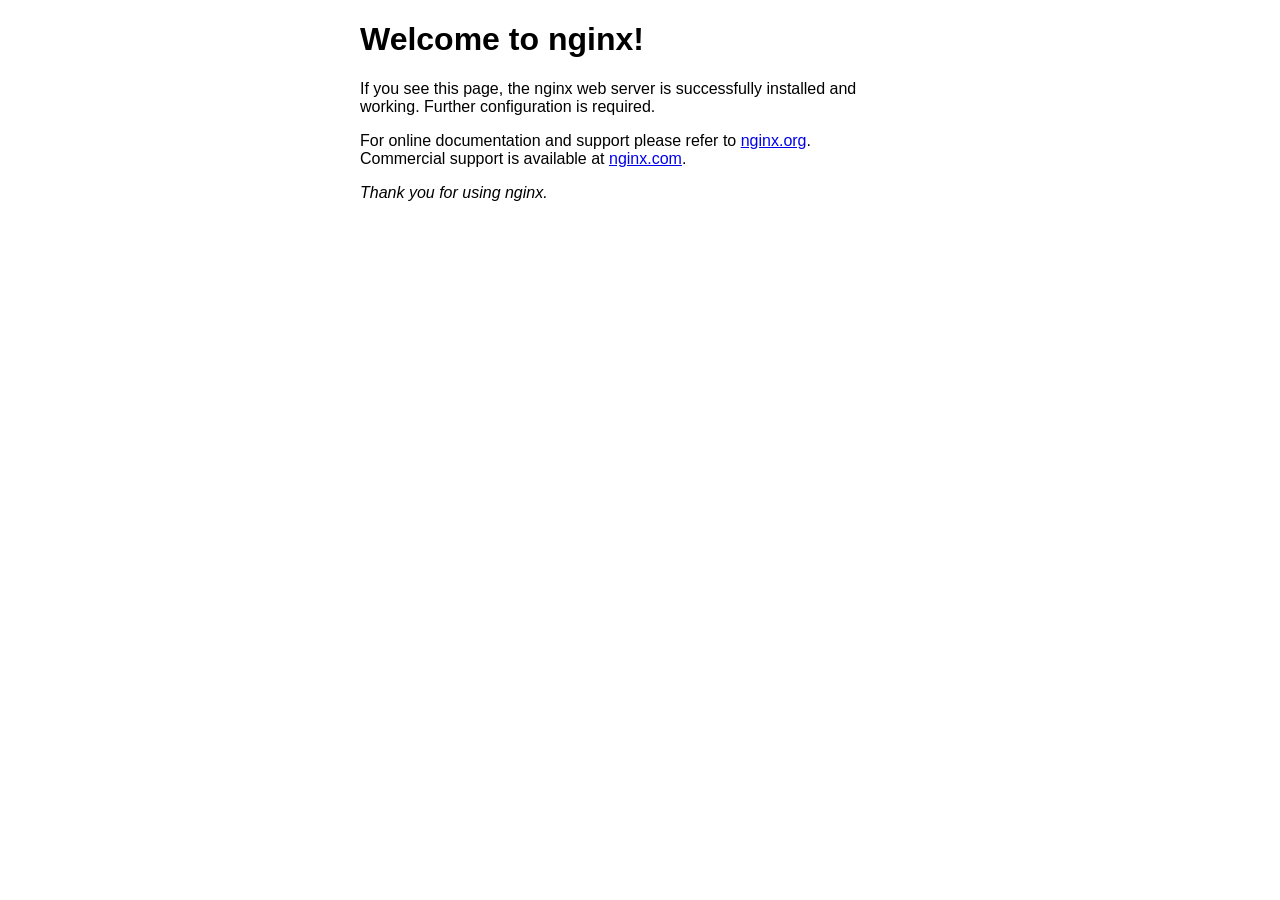
<file: nginx-1.18.0/html/index.html>
<!DOCTYPE html>
<html>
<head>
<title>Welcome to nginx!</title>
<style>
    body {
        width: 35em;
        margin: 0 auto;
        font-family: Tahoma, Verdana, Arial, sans-serif;
    }
</style>
</head>
<body>
<h1>Welcome to nginx!</h1>
<p>If you see this page, the nginx web server is successfully installed and
working. Further configuration is required.</p>

<p>For online documentation and support please refer to
<a href="http://nginx.org/">nginx.org</a>.<br/>
Commercial support is available at
<a href="http://nginx.com/">nginx.com</a>.</p>

<p><em>Thank you for using nginx.</em></p>
</body>
</html>
</file>
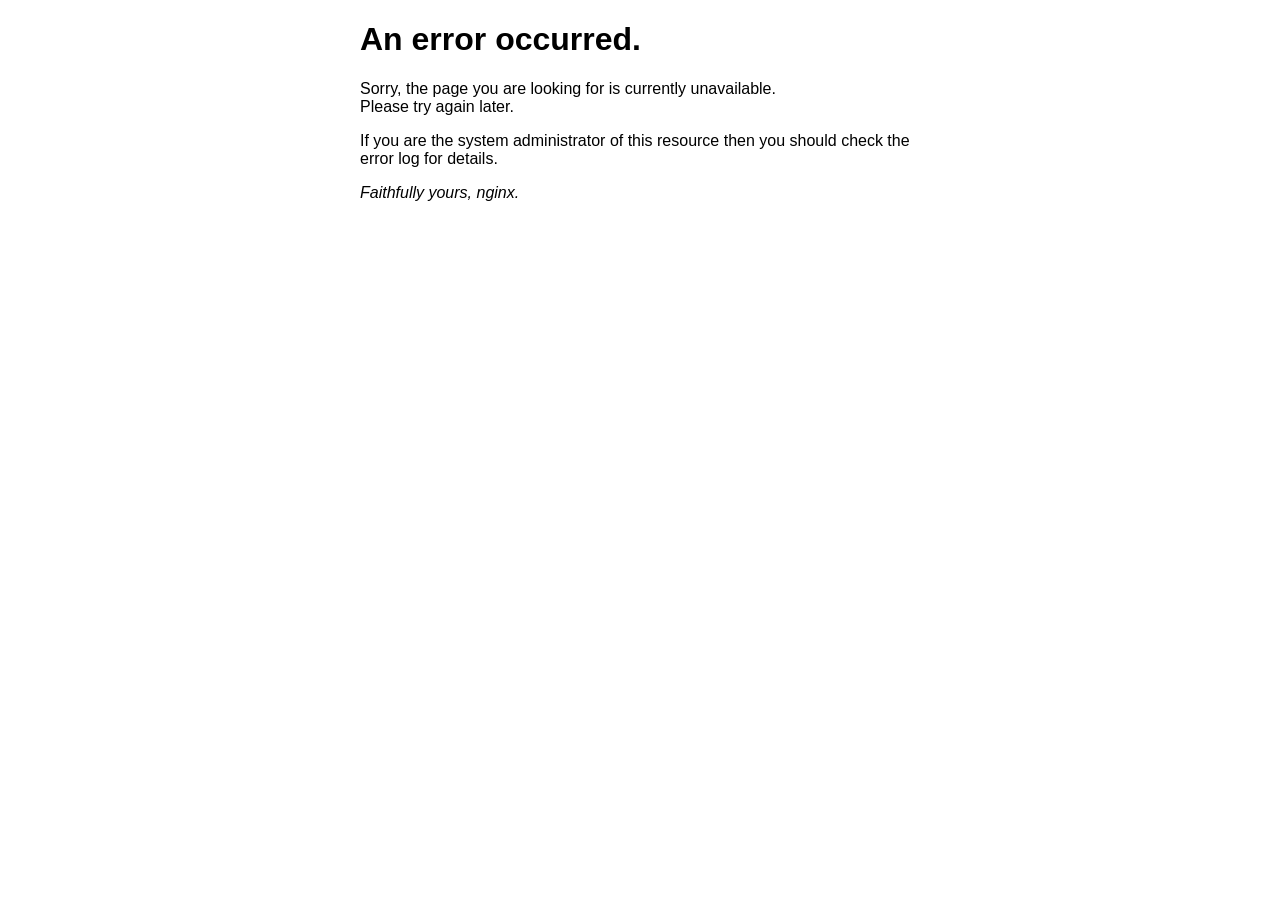
<file: nginx-1.18.0/html/50x.html>
<!DOCTYPE html>
<html>
<head>
<title>Error</title>
<style>
    body {
        width: 35em;
        margin: 0 auto;
        font-family: Tahoma, Verdana, Arial, sans-serif;
    }
</style>
</head>
<body>
<h1>An error occurred.</h1>
<p>Sorry, the page you are looking for is currently unavailable.<br/>
Please try again later.</p>
<p>If you are the system administrator of this resource then you should check
the error log for details.</p>
<p><em>Faithfully yours, nginx.</em></p>
</body>
</html>
</file>
